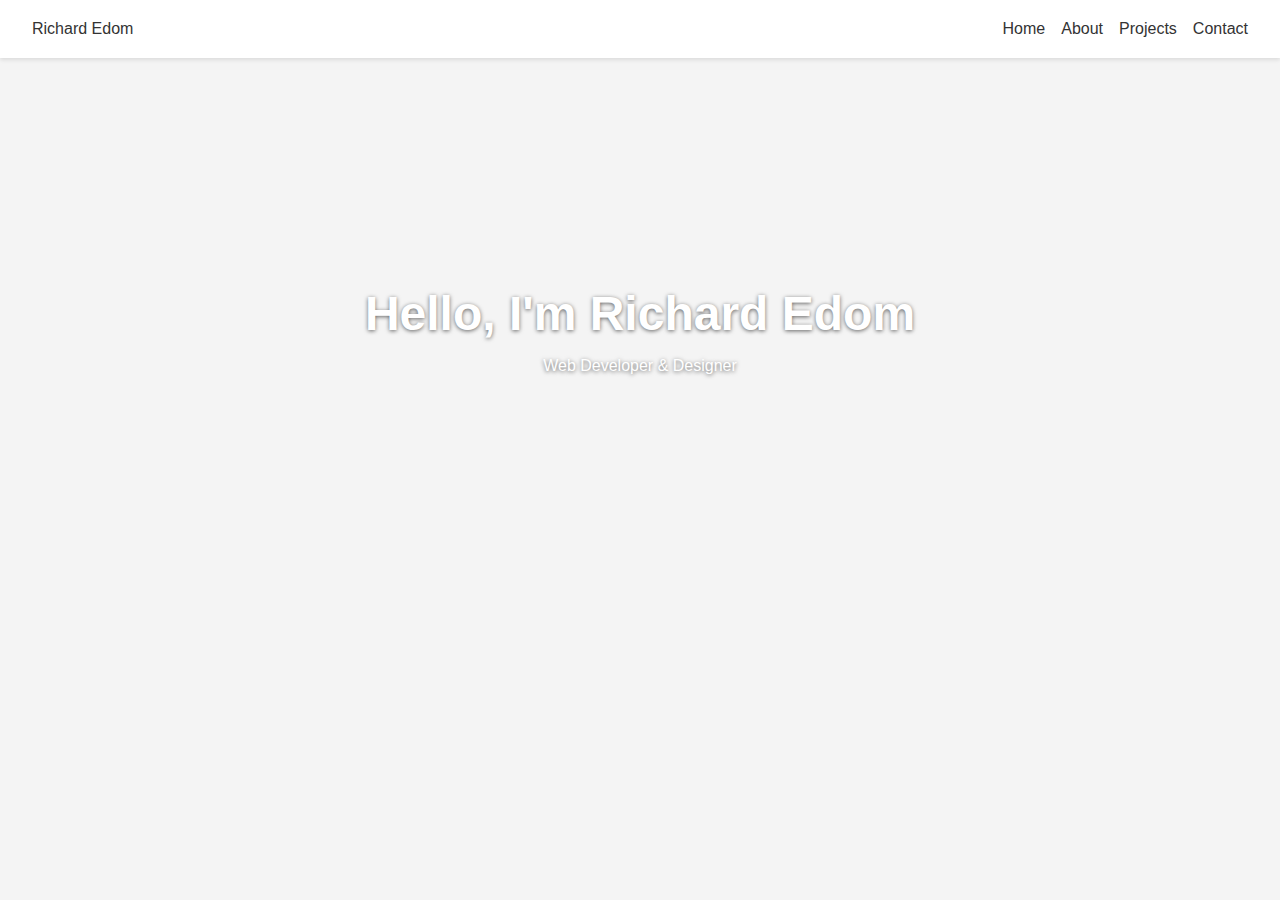
<file: Index.html>
<!DOCTYPE html>
<html lang="en">
<head>
    <meta charset="UTF-8">
    <meta name="viewport" content="width=device-width, initial-scale=1.0">
    <title>My Portfolio</title>
    <link rel="stylesheet" href="assets/CSS/style.css">
</head>
<body>
    <header class="site-header">
  <a href="index.html" class="logo">Richard Edom</a>
  <nav class="site-nav" id="site-nav">
    <a href="index.html">Home</a>
    <a href="about.html">About</a>
    <a href="Project.html">Projects</a>
    <a href="contact.html">Contact</a>
  </nav>
  <button class="nav-toggle" id="nav-toggle" aria-label="Toggle navigation">☰</button>
</header>
<section class="hero">
    <h1> Hello, I'm Richard Edom</h1>
    <p>Web Developer & Designer</p>
</section>
    
    <script src="assets/JS/main.js"></script>
</body>
</html>
</file>
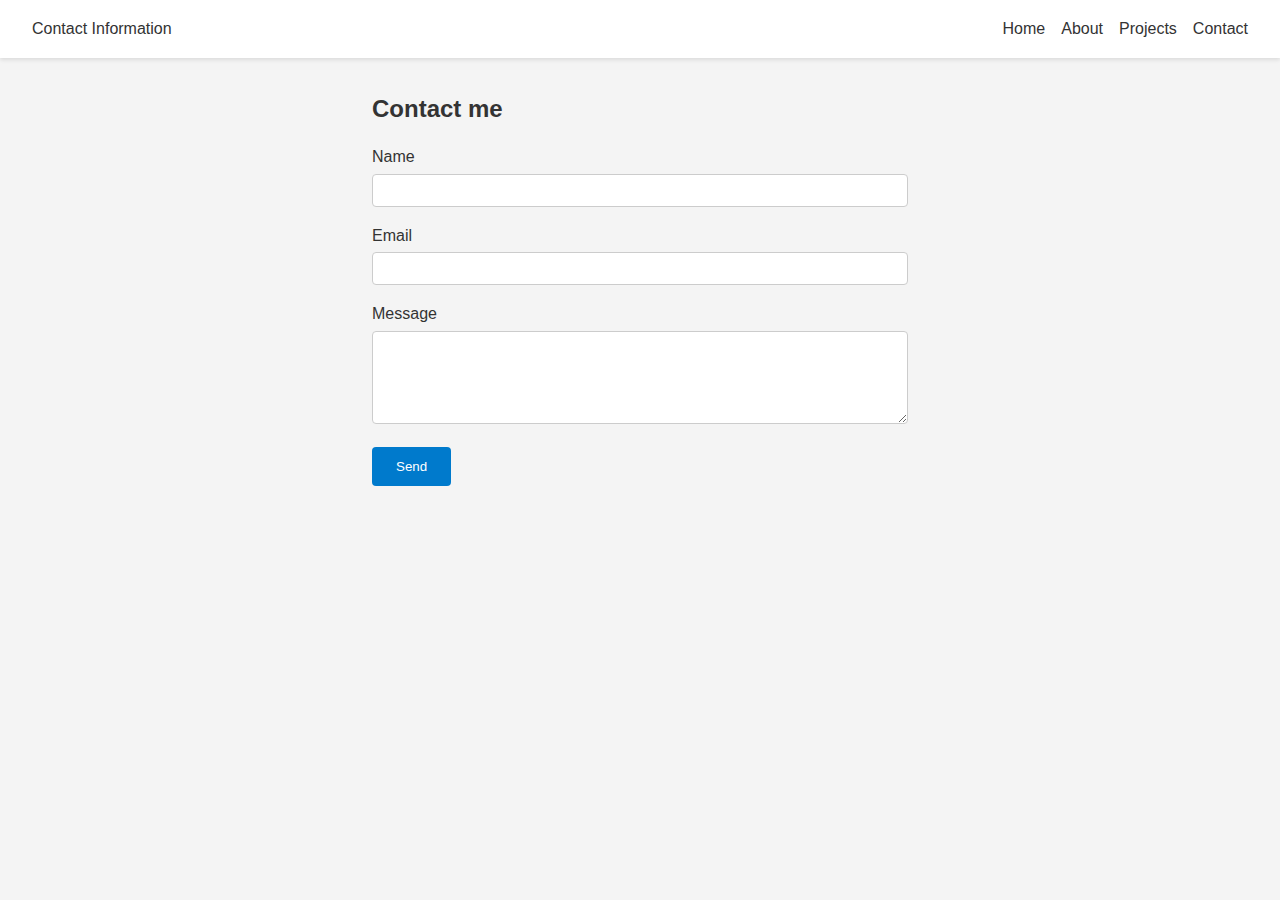
<file: contact.html>
<!DOCTYPE html>
<html lang="en">
<head>
    <meta charset="UTF-8">
    <meta name="viewport" content="width=device-width, initial-scale=1.0">
    <title>Contact | My Portfolio</title>
    <link rel="stylesheet" href="assets/CSS/style.css">
</head>
<body>
    <header class="site-header">
  <a href="index.html" class="logo">Contact Information</a>
  <nav class="site-nav" id="site-nav">
    <a href="index.html">Home</a>
    <a href="about.html">About</a>
    <a href="Project.html">Projects</a>
    <a href="contact.html">Contact</a>
  </nav>
  <button class="nav-toggle" id="nav-toggle">☰</button>
</header>
<section class="contact">
    <h2>Contact me</h2>
    <form id="contact-form" action="https://formspree.io/f/meeeqlja" method="post">
        <input type="hidden" name="_subject" value="New Portfolio Contact">
        <label for="name">Name</label>
        <input type="text" id="name" required>
        <label for="email">Email</label>
        <input type="email" id="email" required>
        <label for="message">Message</label>
        <textarea id="message" rows="5" required></textarea>
        <button type="submit">Send</button>
        <p id="form-msg"></p>
    </form>

</section>
<script src="assets/JS/main.js"></script>
</body>
</html>
</file>
<file: assets/CSS/style.css>
* { margin: 0; padding: 0; box-sizing: border-box;}

:root {
    --primary: #007acc;
    --dark: #333;
    --light: #f4f4f4;
    --transition: 0.3s;
}

body {
    font-family:Arial, Helvetica, sans-serif;
    line-height: 1.6;
    background: var(--light);
    color: var(--dark);
}

a {text-decoration: none; color:inherit;}
img { max-width:100%; display:block;}

.site-header{
    display:flex;
    justify-content: space-between;
    align-items: center;
    padding: 1rem 2rem;
    background: #fff;
    box-shadow:0 2px 4px rgba(0,0,0,0.1);
    position: sticky; top:0; z-index:100;
}

.site-nav {
    display:flex;
    gap:1rem;
}

.nav-toggle {
    display: none;
    font-size: 1.5rem;
    background: none;
    border:none;
}

@media(max-width:768px){
    .site-nav{
        position: absolute;
        top: 100%; 
        left: 0; 
        right: 0;
        background: #fff;
        flex-direction: column;
        overflow: hidden;
        max-height: 0;
        transition:max-height var(--transition);
    }
    .site-nav.open {max-height: 200px;}

    .nav-toggle{ display: block;}
}

.hero {
    height: 60vh;
    background:url() center/cover no-repeat;
    display: flex;
    flex-direction: column;
    justify-content: center;
    align-items: center;
    color: #fff;
    text-shadow: 0 1px 4px rgba(0,0,0,0.6);
}

.hero h1{
    font-size: 3rem;
}

.projects {
    padding: 2rem;
}

.grid {
    display: grid;
    grid-template-columns: repeat(auto-fit, minmax(250px, 1fr));
    gap: 1rem;

}

.card{
    background: #fff;
    border-radius: 4px;
    overflow: hidden;
    box-shadow: 0 2px 6px rgba(0,0,0,0.1);
    transition: transform var(--transition);
}

.card:hover {
    transform: translate(-5px);
}

.card h3,
.card p{
    padding: 0.5rem 1rem;

}

.about .container{
    display: grid;
    grid-template-columns: 1fr 2fr;
    gap: 2rem;
    padding: 2rem;
}

@media(max-width: 768px) {
    .about .container{
    grid-template-columns: 1fr;
    text-align: center;
    }
}

.contact {
    padding: 2rem;
    max-width: 600px;
    margin: auto;
}

label {
    display: block;
    margin-top: 1rem;
}

input, textarea {
    width: 100%;
    padding: 0.5rem;
    margin-top: 0.25rem;
    border-radius: 4px;
    border: 1px solid #ccc;
}

button {
    margin-top: 1rem;
    background: var(--primary);
    color: #fff;
    border: none;
    padding: 0.75rem 1.5rem;
    border-radius: 4px;
    cursor: pointer;
}
</file>
